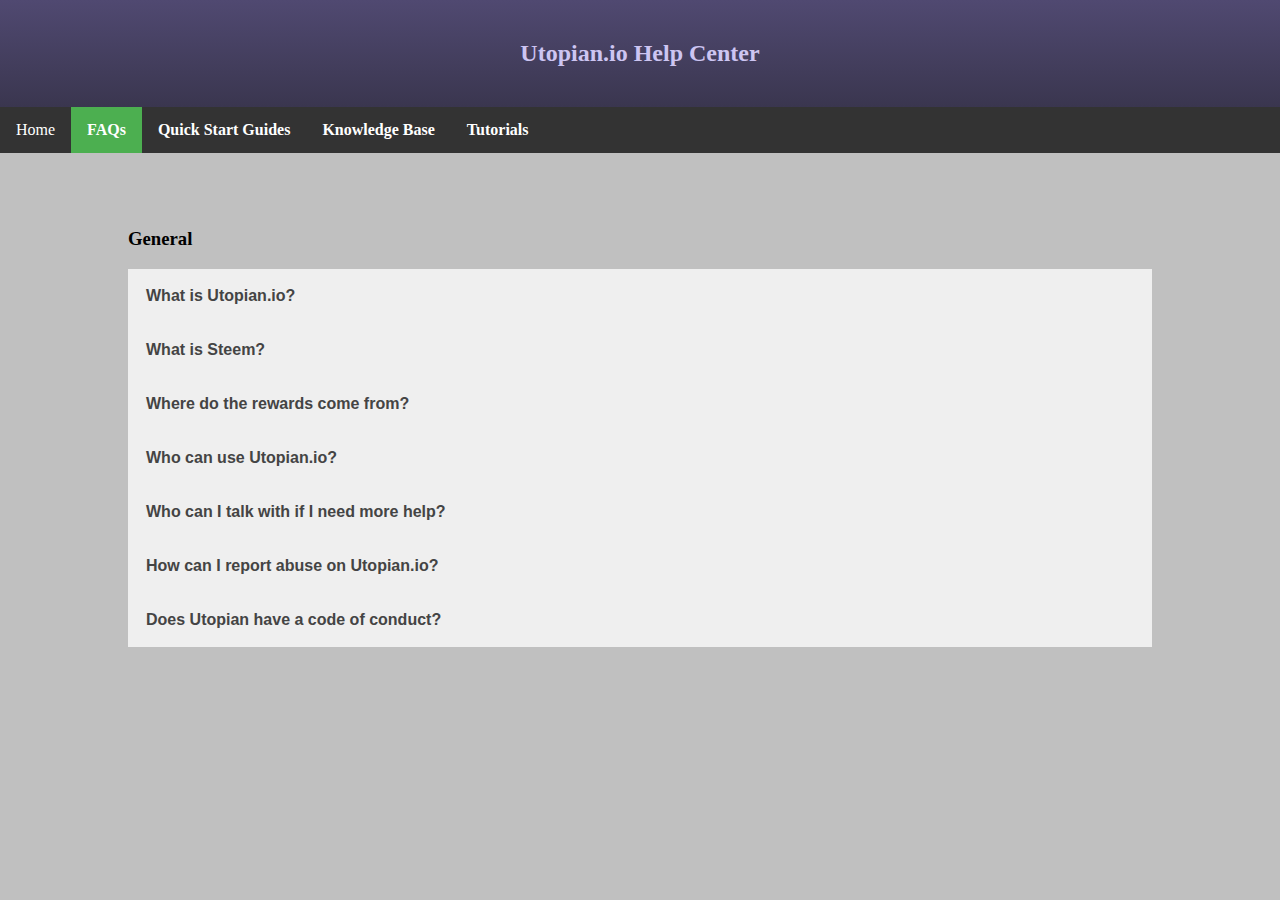
<file: faqs.html>
<!doctype html>
<html lang="en-US">
    <head>
        <meta charset="utf-8">
        <meta http-equiv="X-UA-Compatible" content="chrome=1">
        <meta name="viewport" content="width=device-width">
        <!--[if lt IE 9]>
        <script src="//html5shiv.googlecode.com/svn/trunk/html5.js"></script>
        <![endif]-->
        <link rel="stylesheet" href="assets/css/faqs.css"/>
        <style>
        .collapse {
            background-color: #efefef;
            color: #444;
            cursor: pointer;
            padding: 18px;
            width: 100%;
            border: none;
            text-align: left;
            outline: none;
            font-size: 16px;
            font-weight: bold;
            transition: 0.3s;
        }

        .active, .collapse:hover {
            background-color: #ccc;
        }

        .card {
            padding: 0 18px;
            display: none;
            background-color: white;
            overflow: hidden;
        }
        </style>
    </head>

    <body>
        <div class="header">
            <header>
                <h2>Utopian.io Help Center</h2>
            </header>
        </div>

        <ul class="topnav">
        <li><a href="index.html">Home</a></li>
        <li><strong><a class="active" href="faq.html" title="Clear answers to common questions">FAQs</a></strong></li>
        <li><strong><a href="guides.html" title="Getting started on Utopian.io">Quick Start Guides</a></strong></li>
        <li><strong><a href="kb.html" title="A deeper dive into the inner workings of Utopian.io">Knowledge Base</a></strong></li>
        <li><strong><a href="tutorials.html" title="Learn skills that complement your Utopian experience">Tutorials</a></strong></li>
        </ul>

        <center><div class="faq_div">
            <h3>General</h3>
            <button class="collapse">What is Utopian.io?</button>
            <div class="card">
                <p>Open Source software has always been associated with voluntary work by individuals across the world who don’t necessarily get paid for all their hard work. This software runs on every device, website and application you can think of. It is often created by volunteers, hobbyists and enthusiasts who selflessly dedicate their time and effort to the cause.</p>
                <p>Utopian is building an open source economy, in which the people who make valuable contributions to open source software projects get rewarded for their hard work. Built ontop of the Steem blockchain, Utopian uses the wisdom of the crowd to reward valuable contributions. Project owners and other contributors all get to decide how rewards are distributed through voting or liking individual contributions, and they also have the option to support contributors directly by paying them in a cryptocurrency called STEEM, which can easily be traded for other cryptocurrencies such as Bitcoin and Ethereum.</p>
            </div>

            <button class="collapse">What is Steem?</button>
            <div class="card">
                <p>Steem is a next-generation blockchain that supports social media applications and their content. It uses a unique Proof-of-Brain mechanism that utilizes the wisdom of the crowd to reward people who make valuable contributions to their respective communities. Its native currency is called STEEM and it is the currency that Utopian contributors are rewarded in.</p>
                <p><a href="https://steem.io">Learn more about Steem</a></p>
            </div>

            <button class="collapse">Where do the rewards come from?</button>
            <div class="card">
                <p>Steem’s economic model allows for the creation of new tokens (or units of currency) at a predefined inflation rate of around 9.5% per year, going down by approximately 0.5% every year over the next twenty and a half years, until it reaches a 0.95% yearly inflation rate . These new tokens are distributed continuously to people performing actions deemed valuable by their communities through community voting. In the case of the Utopian community, as project owners, fellow contributors and other people with vested interests in open source software development “upvote” or “like” contributions, they have a say in how these new tokens are distributed, in direct relation to their stake in the Steem ecosystem (i.e. how much Steem Power they have). The more Steem Power they have, the more rewards they can give to contributors.</p>
                <p>Contributors are able to redeem their rewards seven days after the post or contribution has been published.</p>
                <p><a href="https://steem.io/">Learn more about the Steem ecosystem</a></p>
            </div>

            <button class="collapse">Who can use Utopian.io?</button>
            <div class="card">
                <p>Everyone is welcome to join the Utopian community. Open Source is central to Utopian’s existence and as such, it is used by people who care about Open Source projects.</p>
                <p><strong>Contributors use Utopian to:</strong></p>
                <ul>
                    <li>Share the work they do on Open Source projects with the world</li>
                    <li>Earn rewards for it</li>
                    <li>Interact with other contributors</li>
                    <li>Discover projects to work on</li>
                    <li>Get inspiration for what to contribute</li>
                    <li>Keep up with the trending Open Source projects</li>
                </ul>
                <p><strong>Project Owners use Utopian to:</strong></p>
                <ul>
                    <li>Find talented contributors to work with</li>
                    <li>Reward their contributors</li>
                    <li>Streamline their product development</li>
                    <li>Accelerate development in specific areas</li>
                    <li>Manage their projects by creating an environment of collaborative concord</li>
                    <li>Create a community around their project</li>
                    <li>Expose their project to more people</li>
                </ul>
            </div>

            <button class="collapse">Who can I talk with if I need more help?</button>
            <div class="card">
                <p>You can post a message in the <strong>#help</strong> channel on <a href="https://discord.gg/UCvqCsx">Discord</a> and one of Utopian’s moderators will get in touch.</p>
            </div>

            <button class="collapse">How can I report abuse on Utopian.io?</button>
            <div class="card">
                <p>If another Utopian user is using this platform in an unlawful or illegal manner, harassing others or violating your rights to use the Utopian platform in any way, you can report it on <a href="https://discord.gg/UCvqCsx">Discord</a>, in the <strong>#report-abuse</strong> channel.</p>
            </div>

            <button class="collapse">Does Utopian have a code of conduct?</button>
            <div class="card">
                <p>Utopian’s aim is to create an environment of collaborative harmony that leads to the progress of Open Source projects. Utopian encourages all of its users to respect each other and maintain good working relationships. The following Utopian documentation gives tips and guidance on how one can interact with other users to that end.</p>
                <ul>
                <li><strong><a href="#">Contributor Etiquette</a></strong> — helps contributors to be professional and productive on Utopian</li>
                <li><strong><a href="#">Creating effective task requests</a></strong> — helps project owners communicate well with their contributors</li>
                </ul>
            </div>

        </div></center>

        <script>
        var acc = document.getElementsByClassName("collapse");
        var i;

        for (i = 0; i < acc.length; i++) {
            acc[i].addEventListener("click", function() {
                this.classList.toggle("active");
                var card = this.nextElementSibling;
                if (card.style.display === "block") {
                    card.style.display = "none";
                } else {
                    card.style.display = "block";
                }
            });
        }
        </script>
    </body>
</html>
</file>
<file: assets/css/faqs.css>
body {
  margin: 0;
  background: silver;
  text-align: left;
}

h3 {text-align: left;}
p {
    text-align: left;
    font-size: 16px;
}
ul {
    text-align: left;
}

/* Style the header */
.header {
    background: linear-gradient(to bottom, rgba(80,73,113,1), rgba(58,54,79,1));
    padding: 20px;
    color: #CDC5F2;
    text-align: center;
}

.faq_div {
   width:80vw;
   margin-top: 75px;
   margin-bottom: 10px;
   padding: 0;
}

/* Style the top navigation bar */
.topnav {
    overflow: hidden;
    background-color: #333;
}

/* Style the topnav links */
.topnav a {
    float: left;
    display: block;
    color: #f2f2f2;
    text-align: center;
    padding: 14px 16px;
    text-decoration: none;
}

/* Change color on hover */
.topnav a:hover {
    background-color: #ccc;
    color: white;
}

/* Style the footer */
.footer {
    background-color: rgba(44,44,44,0.5);
    padding: 10px;
    text-align: center;
}

ul.topnav {
    list-style-type: none;
    overflow: hidden;
    background-color: #333;
    margin: 0;
    padding: 0;
}

ul.topnav li {float: left;}

ul.topnav li a {
    display: block;
    color: white;
    text-align: center;
    padding: 14px 16px;
    text-decoration: none;
}

ul.topnav li a:hover:not(.active) {background-color: #111;}

ul.topnav li a.active {background-color: #4CAF50;}

ul.topnav li.right {float: right;}


.button {
    background-color: #6859AF;
    border: none;
    width: 180px;
    height: 180px;
    color: silver;
    padding: 16px 16px;
    text-align: center;
    text-decoration: none;
    display: inline-block;
    font-size: 16px;
    margin: 4px 2px;
    transition-duration: 0.4s;
    -webkit-transition-duration: 0.4s;
    cursor: pointer;
}

.button1 {
    background-color: rgba(80,73,113,0.25);
    color: black;
    border: none;
}

.button1:hover {
    background-color: #6859AF;
    color: white;
    box-shadow: 0 12px 16px 0 rgba(0,0,0,0.48), 0 17px 50px 0 rgba(0,0,0,0.38);
}
</file>
